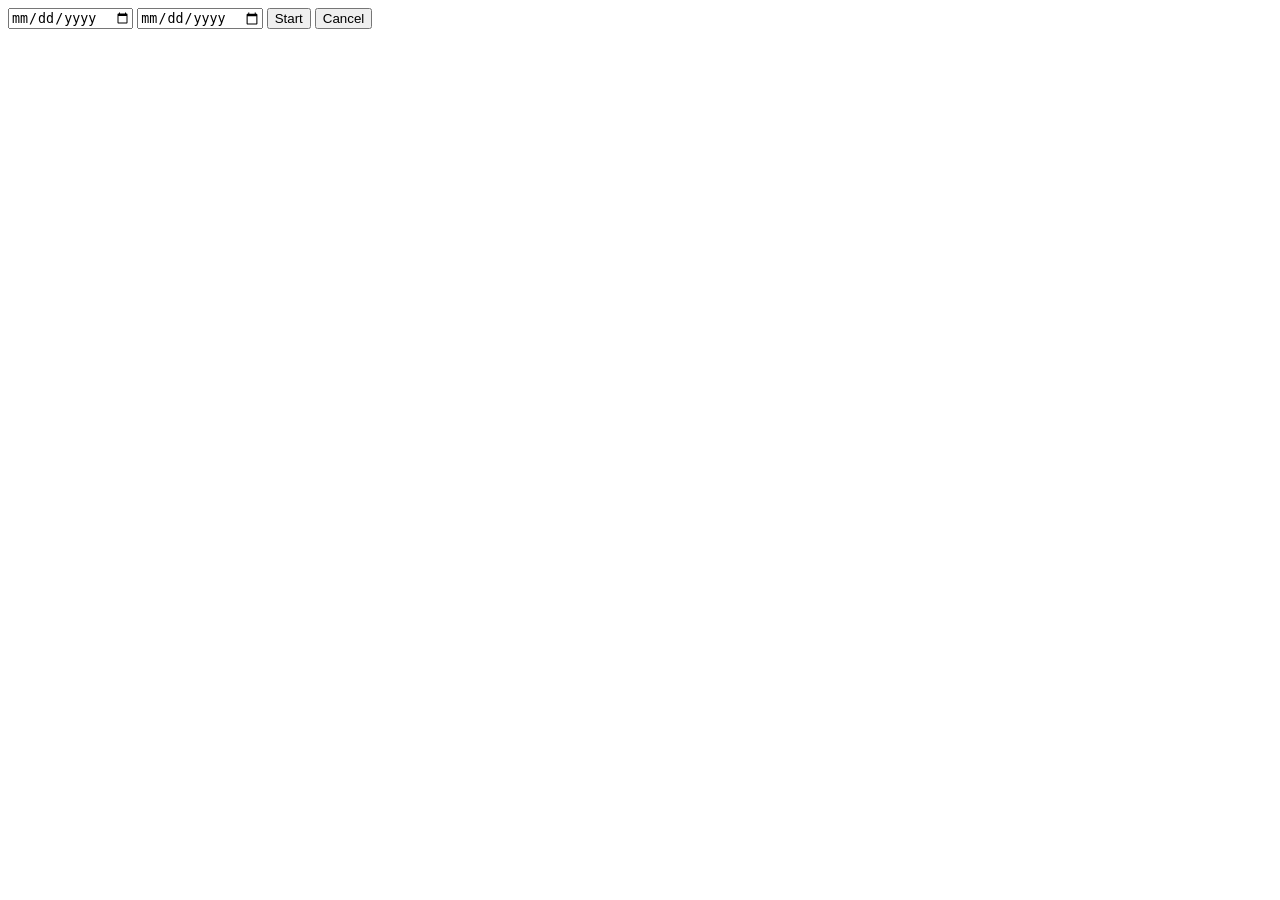
<file: congratulation.html>
<!DOCTYPE html>
<html lang="en">
<head>
    <meta charset="UTF-8">
    <title>Birthday congratulation</title>
    <style>
        .progress {
            width: 100%;
            background-color: #f1f1f1;
        }

        .bar {
            width: 0;
            height: 30px;
            background-color: #4caf50;
            text-align: center;
            line-height: 30px;
            color: white;
        }

        .error {
            color: red;
            font-weight: bold;
        }

        .success {
            color: green;
            font-weight: bold;
        }

        .processed {
            font-weight: bold;
        }
    </style>
</head>
<body>
<input type="date" id="minBirthday">
<input type="date" id="maxBirthday">
<button onclick="startButton()">Start</button>
<button onclick="cancelProcessing()">Cancel</button>
<div class="progress">
    <div class="bar" id="progressBar" style="display: none">0%</div>
</div>
<div id="errorDiv" class="error" style="display: none"></div>
<div id="successDiv" class="success" style="display: none"></div>
<div id="processedDiv" class="processed" style="display: none"></div>
</body>

<script>
    //min date
    const minDate = new Date().toISOString().split('T')[0]
    const inputMinDate = document.getElementById('minBirthday')
    inputMinDate.min = minDate

    //max date
    const maxDate = new Date().toISOString().split('T')[0]
    const inputMaxDate = document.getElementById('maxBirthday')
    inputMaxDate.min = maxDate

    var Email = {
        send: function (a) {
            return new Promise(function (n, e) {
                a.nocache = Math.floor(1e6 * Math.random() + 1), a.Action = "Send";
                var t = JSON.stringify(a);
                Email.ajaxPost("https://smtpjs.com/v3/smtpjs.aspx?", t, function (e) {
                    n(e)
                })
            })
        }, ajaxPost: function (e, n, t) {
            var a = Email.createCORSRequest("POST", e);
            a.setRequestHeader("Content-type", "application/x-www-form-urlencoded"), a.onload = function () {
                var e = a.responseText;
                null != t && t(e)
            }, a.send(n)
        }, ajax: function (e, n) {
            var t = Email.createCORSRequest("GET", e);
            t.onload = function () {
                var e = t.responseText;
                null != n && n(e)
            }, t.send()
        }, createCORSRequest: function (e, n) {
            var t = new XMLHttpRequest;
            return "withCredentials" in t ? t.open(e, n, !0) : "undefined" != typeof XDomainRequest ? (t = new XDomainRequest).open(e, n) : t = null, t
        }
    }

    let stopProcessing = false

    let processed = 0
    let errorSendingEmail = 0
    let all
    let alreadySentEmail = 0
    const startButton = () => {
        stopProcessing = false
        processed = 0
        errorSendingEmail = 0
        all = 0
        alreadySentEmail = 0

        const progressBar = document.getElementById("progressBar")
        const processedDiv = document.getElementById("processedDiv")
        progressBar.style.width = 0 + "%"
        progressBar.innerHTML = 0 + "%"

        const minInputValue = new Date(document.getElementById('minBirthday').value)
        const maxInputValue = new Date(document.getElementById('maxBirthday').value)
        const sevenDaysLater = new Date()
        sevenDaysLater.setDate(sevenDaysLater.getDate() + 7)

        const errorDiv = document.getElementById('errorDiv')
        errorDiv.style.display = 'none'

        const successDiv = document.getElementById('successDiv')
        successDiv.style.display = 'none'

        if (minInputValue > maxInputValue) {
            errorDiv.innerText = 'Min value should not be more than max'
            errorDiv.style.display = 'block'
        } else if (maxInputValue > sevenDaysLater) {
            errorDiv.innerText = 'Max value should not be more than 7 days'
            errorDiv.style.display = 'block'
        } else {
            const startDateString = minInputValue.toISOString().slice(0, 10)
            const endDateString = maxInputValue.toISOString().slice(0, 10)
            const filter = `birthdate ge ${startDateString} and birthdate le ${endDateString}`
            parent.Xrm.WebApi.retrieveMultipleRecords("contact", `?$select=fullname,emailaddress1,test_last_birthday_congrat,contactid,gendercode&$filter=${filter}`).then(
                function success(result) {
                    const total = result.entities.length

                    progressBar.style.display = 'block'
                    processedDiv.style.display = 'block'
                    processedDiv.innerText = `Processed contacts ${processed} from ${total}`

                    result.entities.forEach(function (contact) {
                        if (stopProcessing) {
                            return
                        }

                        const emailAddress = contact.emailaddress1
                        const isEmailSentToUser = contact.test_last_birthday_congrat
                        const genderCode = contact.gendercode
                        const userName = contact.fullname
                        let birthdayMessageBody

                        if (genderCode === 1) {
                            birthdayMessageBody = `Sehr geehrter Herr ${userName},
                            Ich möchte Ihnen herzlich gratulieren zu Ihrem jüngsten Erfolg.
                            Mögen weiterhin viele positive Momente und Errungenschaften Ihren Weg kreuzen.`
                        } else if (genderCode === 2) {
                            birthdayMessageBody = `Sehr geehrte Frau ${userName},
                            Ich möchte Ihnen herzlich zu Ihren jüngsten Erfolgen gratulieren.
                            Mögen weiterhin viele positive Momente und Errungenschaften Ihren Weg begleiten.`
                        }

                        if (!isEmailSentToUser) {
                            Email.send({
                                Host: "smtp.elasticemail.com",
                                Username: "sellaite505@gmail.com",
                                Password: "780A6E10DC3187E084E5BAFDCB85B66F2AAF",
                                To: emailAddress,
                                From: "sellaite505@gmail.com",
                                Subject: "Happy Birthday!",
                                Body: birthdayMessageBody
                            }).then(
                                message => {
                                    if (message === 'OK') {
                                        processed++
                                        parent.Xrm.WebApi.updateRecord("contact", contact.contactid, { test_last_birthday_congrat: true }).then(
                                            function success(result) {
                                                console.log("Field updated successfully")
                                            },
                                            function(error) {
                                                console.log(error.message)
                                            }
                                        )
                                    } else {
                                        errorSendingEmail++
                                    }
                                    all = processed + errorSendingEmail + alreadySentEmail
                                    processedDiv.innerText = `Processed contacts ${processed} from ${total}, error ${errorSendingEmail}, already sent ${alreadySentEmail}`
                                    const progress = Math.round((all / total) * 100)
                                    progressBar.style.width = progress + "%"
                                    progressBar.innerHTML = progress + "%"

                                    if (all === total) {
                                        processedDiv.innerText = `${total} contacts are processed, ${processed} congratulation
                                    e-mails were successfully sent (sending of ${errorSendingEmail} e-mails failed, already sent emails ${alreadySentEmail}).`
                                        successDiv.innerText = 'All emails sent!'
                                        successDiv.style.display = 'block'
                                    }
                                }
                            )
                        } else {
                            alreadySentEmail++
                            all = processed + errorSendingEmail + alreadySentEmail
                            processedDiv.innerText = `Processed contacts ${processed} from ${total}, error ${errorSendingEmail}, already sent ${alreadySentEmail}`
                            const progress = Math.round((all / total) * 100)
                            progressBar.style.width = progress + "%"
                            progressBar.innerHTML = progress + "%"

                            if (all === total) {
                                processedDiv.innerText = `${total} contacts are processed, ${processed} congratulation
                                    e-mails were successfully sent (sending of ${errorSendingEmail} e-mails failed, already sent emails ${alreadySentEmail}).`
                                successDiv.innerText = 'All emails sent!'
                                successDiv.style.display = 'block'
                            }
                        }
                    })
                },
                function (error) {
                    console.log(error.message)
                }
            );
        }
    }

    const cancelProcessing = () => {
        const progressBar = document.getElementById("progressBar")
        progressBar.style.display = 'none'
        if (confirm("Are you sure you want to cancel the processing?")) {
            stopProcessing = true
            const processedDiv = document.getElementById("processedDiv")
            processedDiv.innerText = `Processing is cancelled successfully. ${processed} contacts are processed,
        ${processed} congratulation e-mails were successfully sent (sending of ${errorSendingEmail} e-mails failed).`
            const successDiv = document.getElementById("successDiv")
            successDiv.innerText = 'Processing Cancelled'
            successDiv.style.display = 'block'
        }
    }
</script>
</html>
</file>
